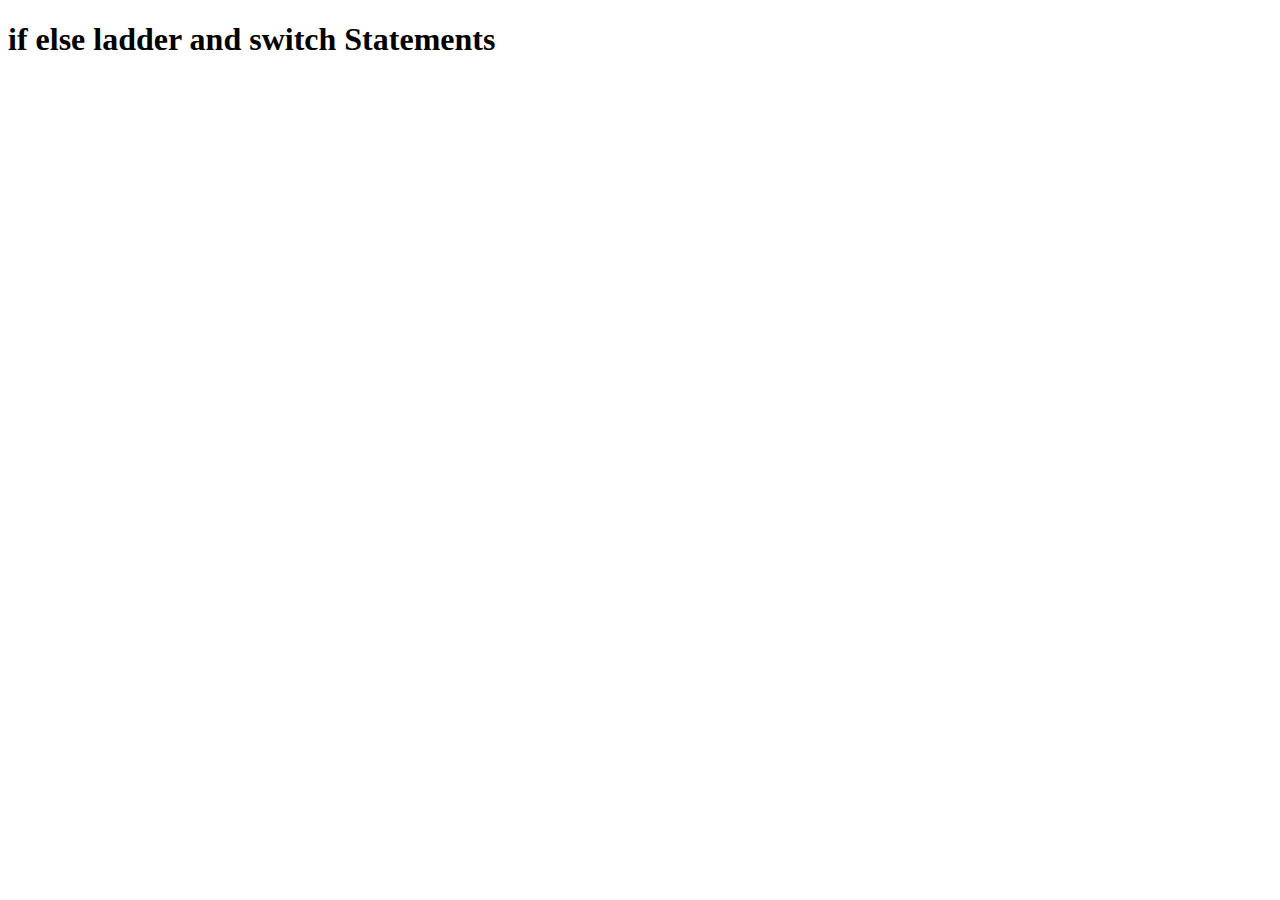
<file: DAY10/index.html>
<!DOCTYPE html>
<html lang="en">
<head>
    <meta charset="UTF-8">
    <meta name="viewport" content="width=device-width, initial-scale=1.0">
    <title>if else ladder and switch Statements</title>
</head>
<body>
    <h1>if else ladder and switch Statements</h1>
    <script src="./script.js"></script>
</body>
</html>
</file>
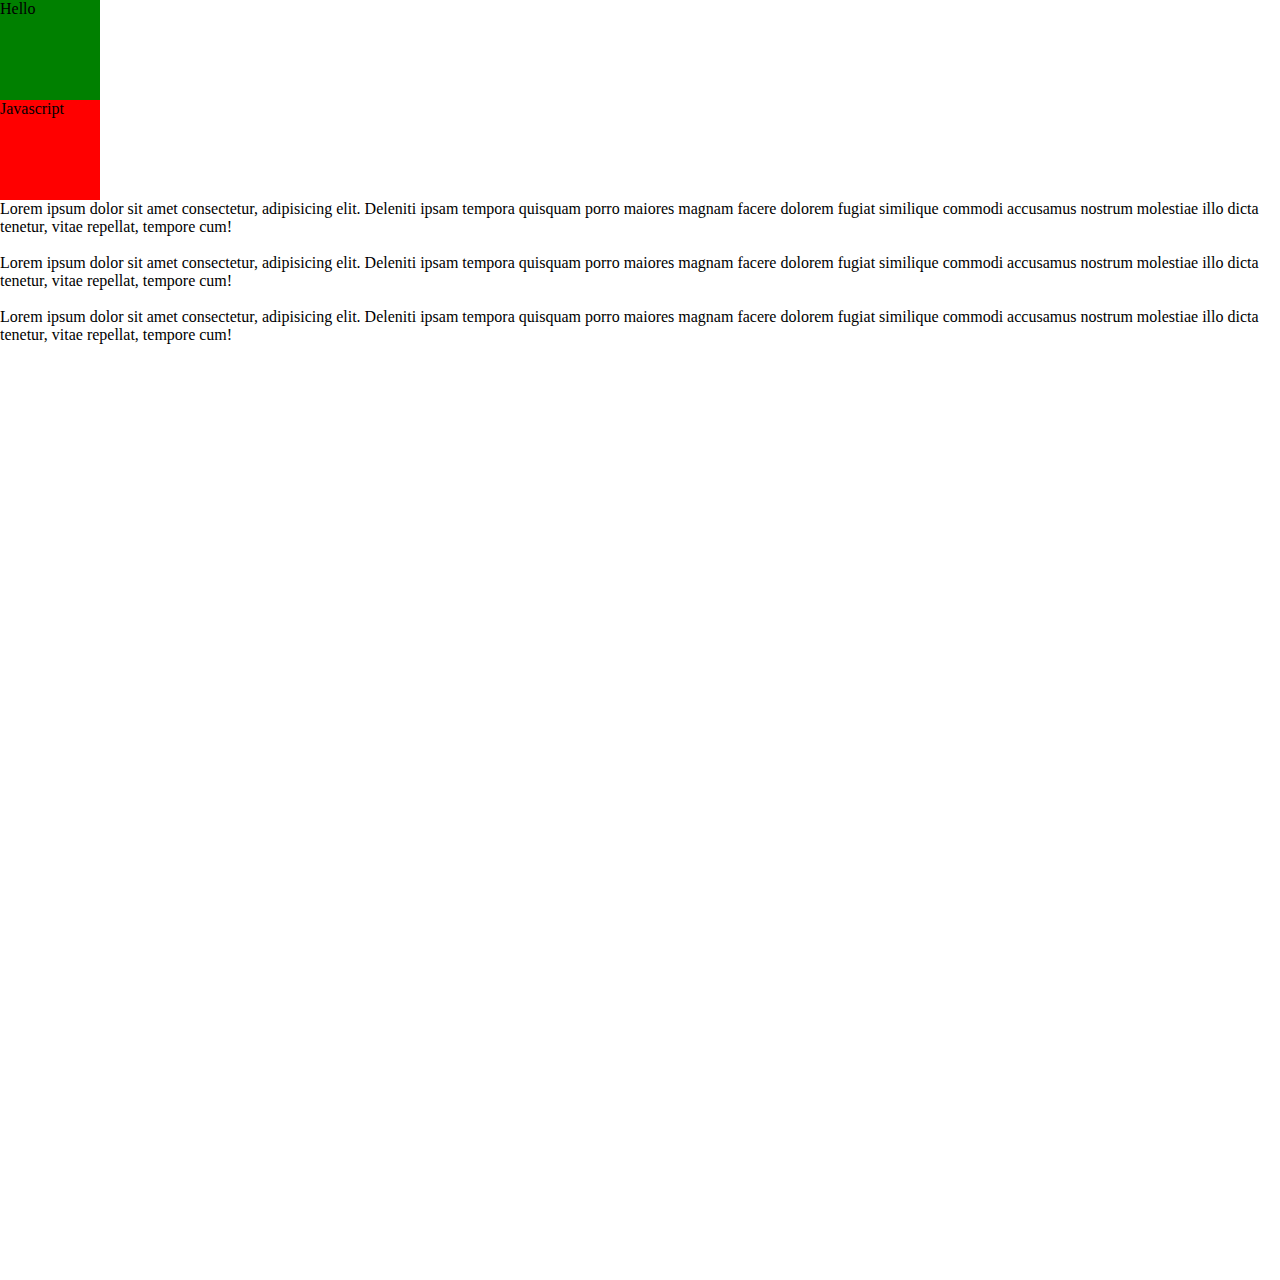
<file: DAY19/INDEX.HTML>
<!DOCTYPE html>
<html lang="en">
<head>
    <meta charset="UTF-8">
    <meta name="viewport" content="width=device-width, initial-scale=1.0">
    <title>Document object model</title>
    <link rel="stylesheet" href="./style.css">
</head>
<body>
    <div class="box">  Hello  </div>
    <div class="box1">Javascript</div>
    <p id="paragrap">Lorem ipsum dolor sit amet consectetur, adipisicing elit. Deleniti ipsam tempora quisquam porro maiores magnam facere dolorem fugiat similique commodi accusamus nostrum molestiae illo dicta tenetur, vitae repellat, tempore cum!</p>
<br>
    <p id="paragrap">Lorem ipsum dolor sit amet consectetur, adipisicing elit. Deleniti ipsam tempora quisquam porro maiores magnam facere dolorem fugiat similique commodi accusamus nostrum molestiae illo dicta tenetur, vitae repellat, tempore cum!</p>
<br>
    <p id="paragrap">Lorem ipsum dolor sit amet consectetur, adipisicing elit. Deleniti ipsam tempora quisquam porro maiores magnam facere dolorem fugiat similique commodi accusamus nostrum molestiae illo dicta tenetur, vitae repellat, tempore cum!</p>
    <script src="./script.js"></script>
</body>
</html>
</file>
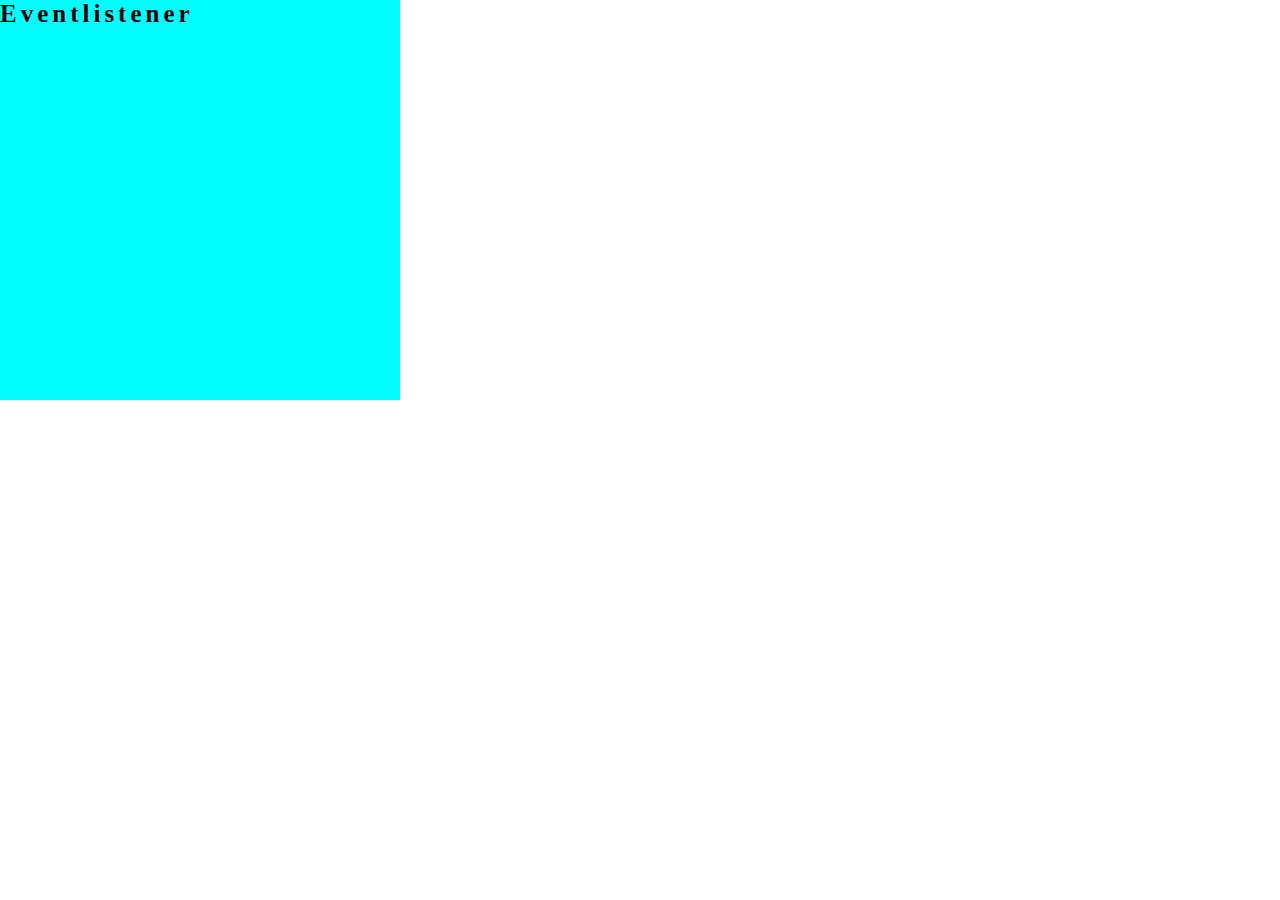
<file: DAY20/index.html>
<!DOCTYPE html>
<html lang="en">
<head>
    <meta charset="UTF-8">
    <meta name="viewport" content="width=device-width, initial-scale=1.0">
    <title>javascript</title>
    <link rel="stylesheet" href="./style.css">
</head>
<body>
    
     <div id="box">Eventlistener</div>
     <script src="./script.js"></script>
</body>
</html>
</file>
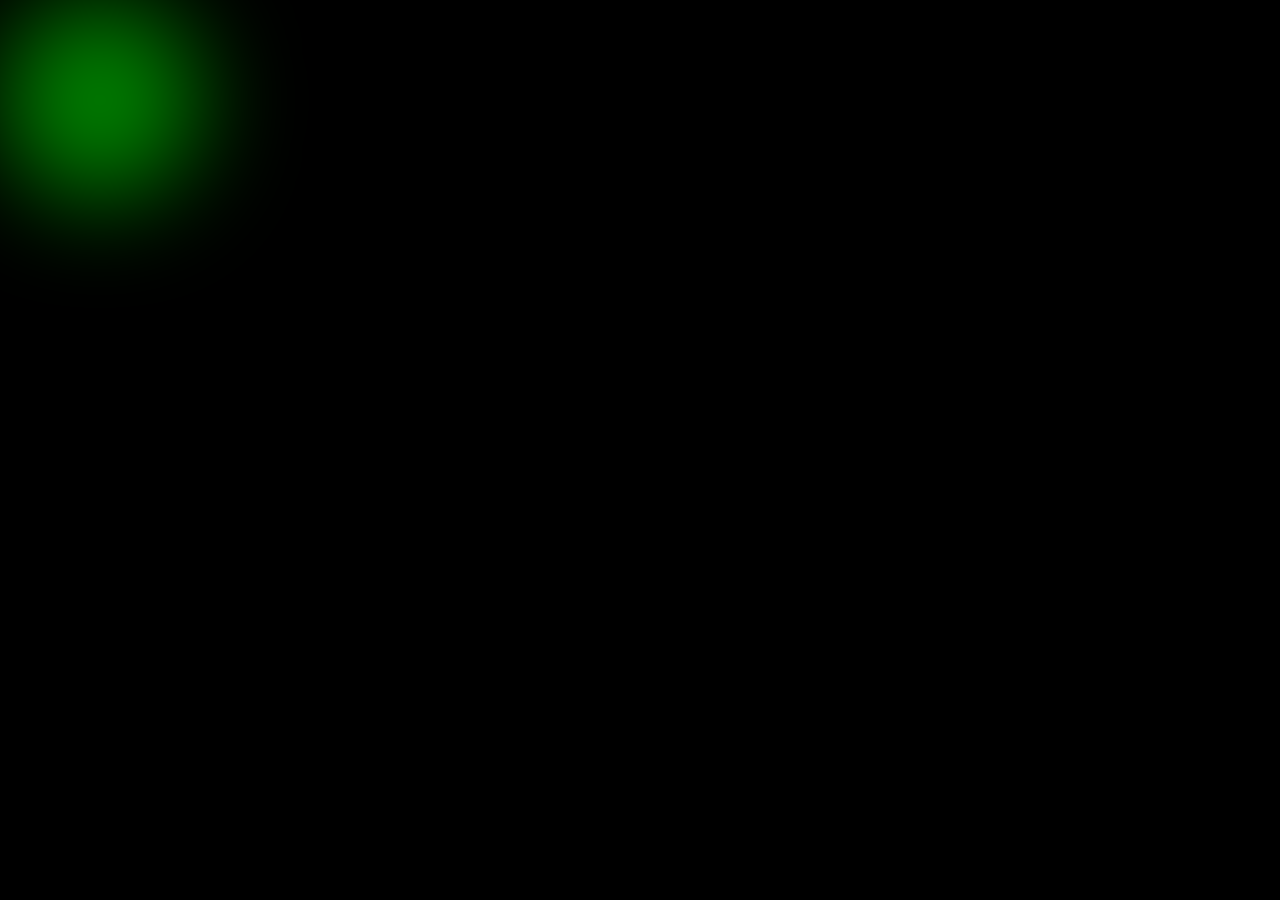
<file: DAY21/index.html>
<!DOCTYPE html>
<html lang="en">
<head>
    <meta charset="UTF-8">
    <meta name="viewport" content="width=device-width, initial-scale=1.0">
    <title>mouse Event Listener</title>
    <link rel="stylesheet" href="./style.css">
</head>
<body>
    <!-- <div id="box">

    </div> -->
<div id="container"> 
    <div id="box1"></div>
</div>
    <script src="./script.js"></script>
</body>
</html>
</file>
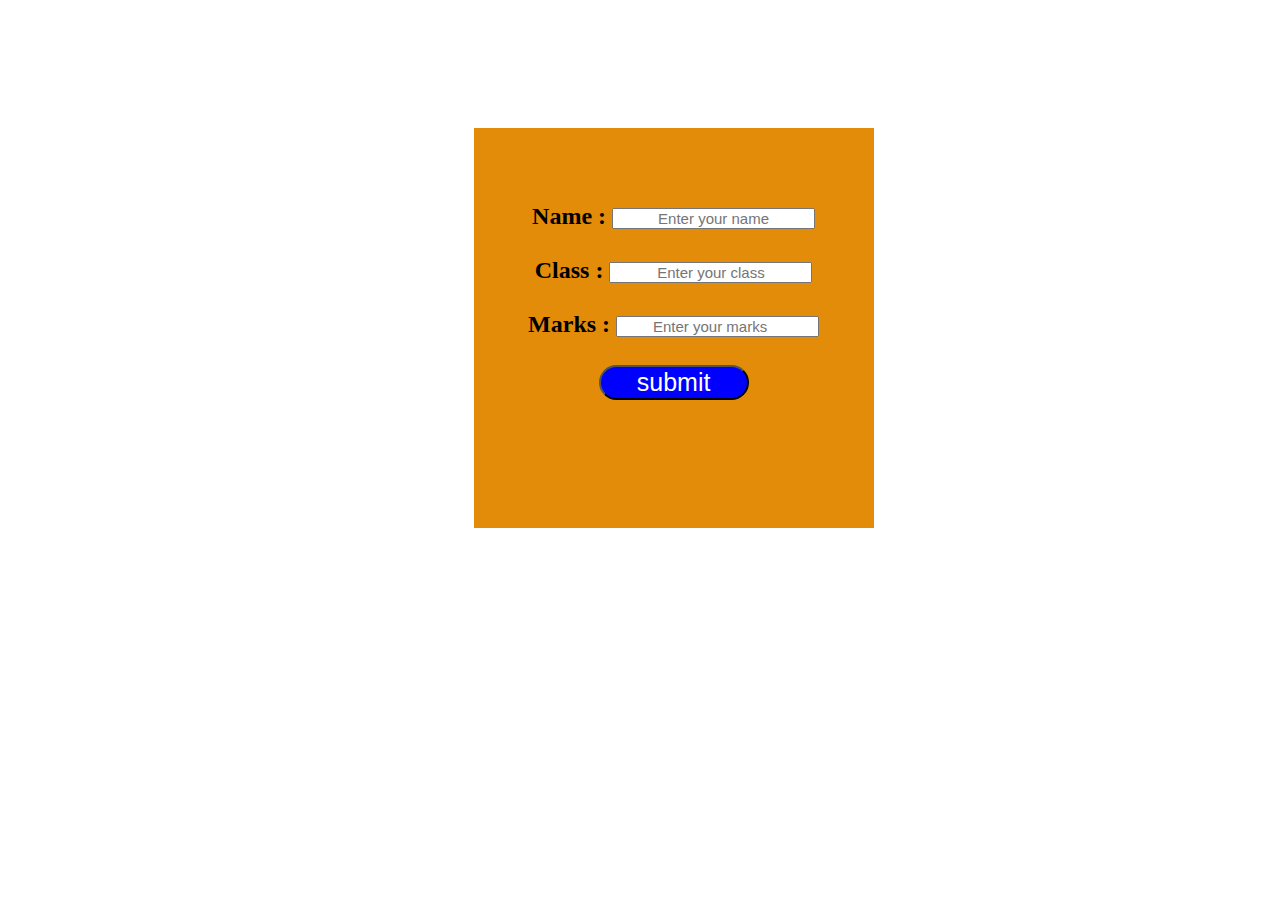
<file: DAY22/INDEX.HTML>
<!DOCTYPE html>
<html lang="en">
<head>
    <meta charset="UTF-8">
    <meta name="viewport" content="width=device-width, initial-scale=1.0">
    <title>local storage</title>
    <link rel="stylesheet" href="./style.css">
</head>
<body>
    <div class="main-div">
        <div class="inner-div">
        Name : <input type="text" id="sname" placeholder="Enter your name"> <br><br>
        Class : <input type="text" id="sclass" placeholder="Enter your class"> <br><br>
        Marks : <input type="number" id="smark" placeholder="Enter your marks">  <br><br>
        <button id="btn">submit</button>
    <!-- <button>submit</button> -->
</div>
</div>

<script src="./script.js"></script>
</body>
</html>
</file>
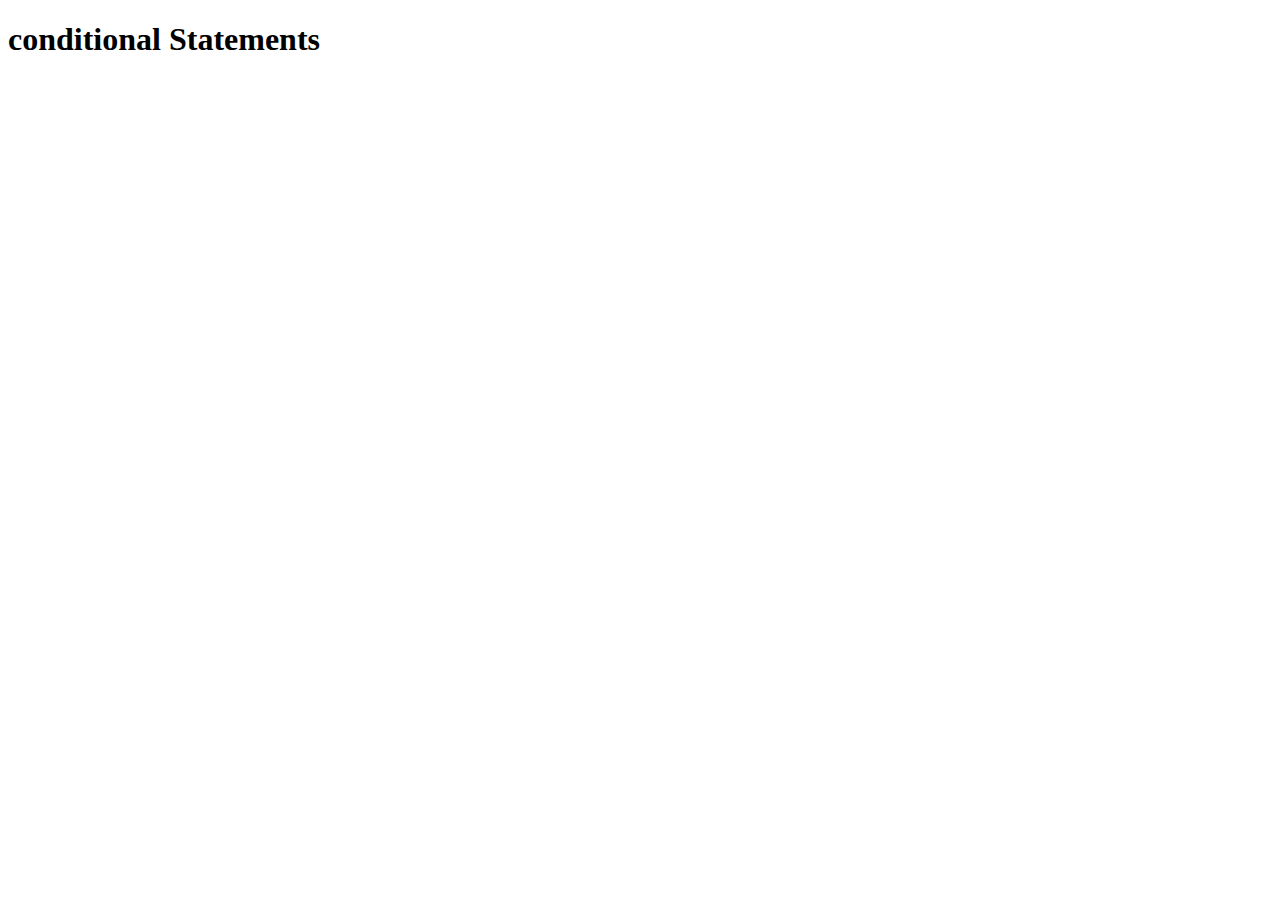
<file: day9/index.html>
<!DOCTYPE html>
<html lang="en">
<head>
    <meta charset="UTF-8">
    <meta name="viewport" content="width=device-width, initial-scale=1.0">
    <title>Conditional Statements</title>
</head>
<body>
    <h1>conditional Statements</h1>

    <script src="./script.js"></script>
</body>
</html>
</file>
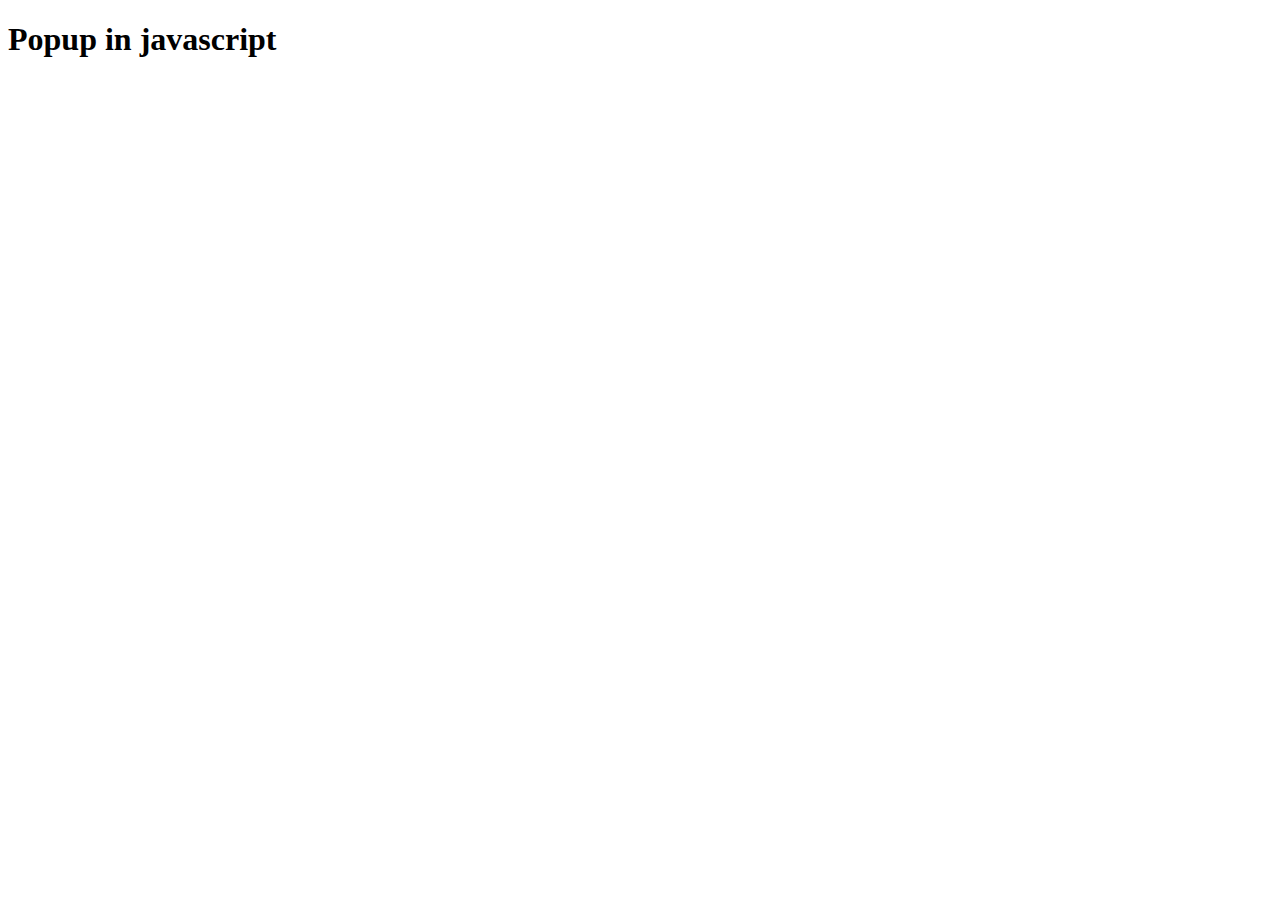
<file: day8/popup.html>
<!DOCTYPE html>
<html lang="en">
<head>
    <meta charset="UTF-8">
    <meta name="viewport" content="width=device-width, initial-scale=1.0">
    <title>popup in js</title>
</head>
<body>
    <h1>Popup in javascript</h1>
    <script src="./script1.js"></script>
</body>
</html>
</file>
<file: DAY19/style.css>
*{
    margin: 0;
    padding: 0;
}
body{
    height: 100vw;
    width: 100vw;
}
.box{
    height: 100px;
    width: 100px;
    background-color: green;
}
.box1{
    height: 100px;
    width: 100px;
    background-color: red;
}
</file>
<file: DAY20/style.css>
*{
    margin: 0;
    padding: 0;
}

body{
    height: 100%;
    width: 100%;
}

#box{
    height: 400px;
    width: 400px;
    background-color: aqua;
    font-size: 25px;
    font-weight: bold;
    letter-spacing: 4px;
}
</file>
<file: DAY21/style.css>
*{
    margin: 0;
    padding: 0;
}

body{
    height: 100%;
    width: 100%;
    background-color: black;
}

/* #box{
    height: 200px;
    width: 200px;
    background-color: blue;
    border: 2px solid black;
} */

#container{
    height: 100vh;
    width: 100vw;
    background-color: black;
    position: relative;
    overflow-x: hidden;
}

#box1{
    height: 200px;
    width: 200px;
    position: absolute;
    top:0;
    left: 0;
    border-radius: 50%;
    background-color: green;
    backdrop-filter: blur(100px);
    filter: blur(50px);
}
</file>
<file: DAY22/style.css>
*{
    padding: 0;
    margin: 0;
}

body{
    height: 100%;
    width: 100%;
}

.main-div{
    height: 400px;
    width: 400px;
    background-color: rgb(226, 140, 10);
    text-align: center;
    margin-top: 10%;
    margin-left: 37%;
    font-size: 24px;
    font-weight: bold;


}

.main-div input{
    font-size: 15px;
    text-align: center;
}

.inner-div{
    display: inline-block;
    text-align: center;
    justify-content: center;
    align-items: center;
    margin-top: 75px;
}

#btn {
    font-size: 25px;
    position: relative;
    background-color: blue;
    color: white;
    border-radius: 20px;
    width: 150px;
    height: 35px;
}
</file>
